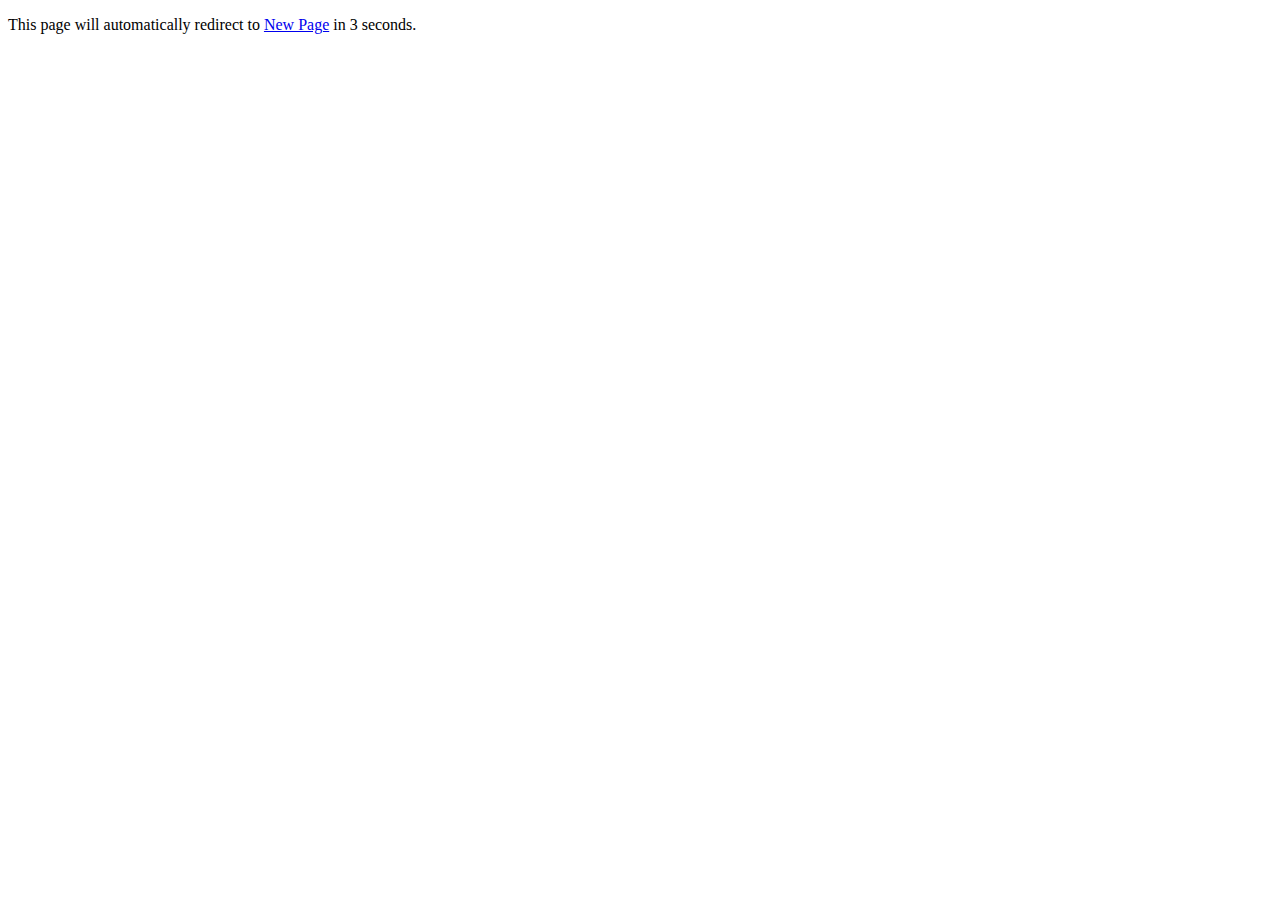
<file: index.html>
<!DOCTYPE html>
<html lang="en">
<head>
<meta charset="UTF-8">
<meta http-equiv="refresh" content="0; URL=index.php">
<title>Redirecting...</title>
</head>
<body>
<p>This page will automatically redirect to <a href="https://www.example.com/new-page.html">New Page</a> in 3 seconds.</p>
</body>
</html>
</file>
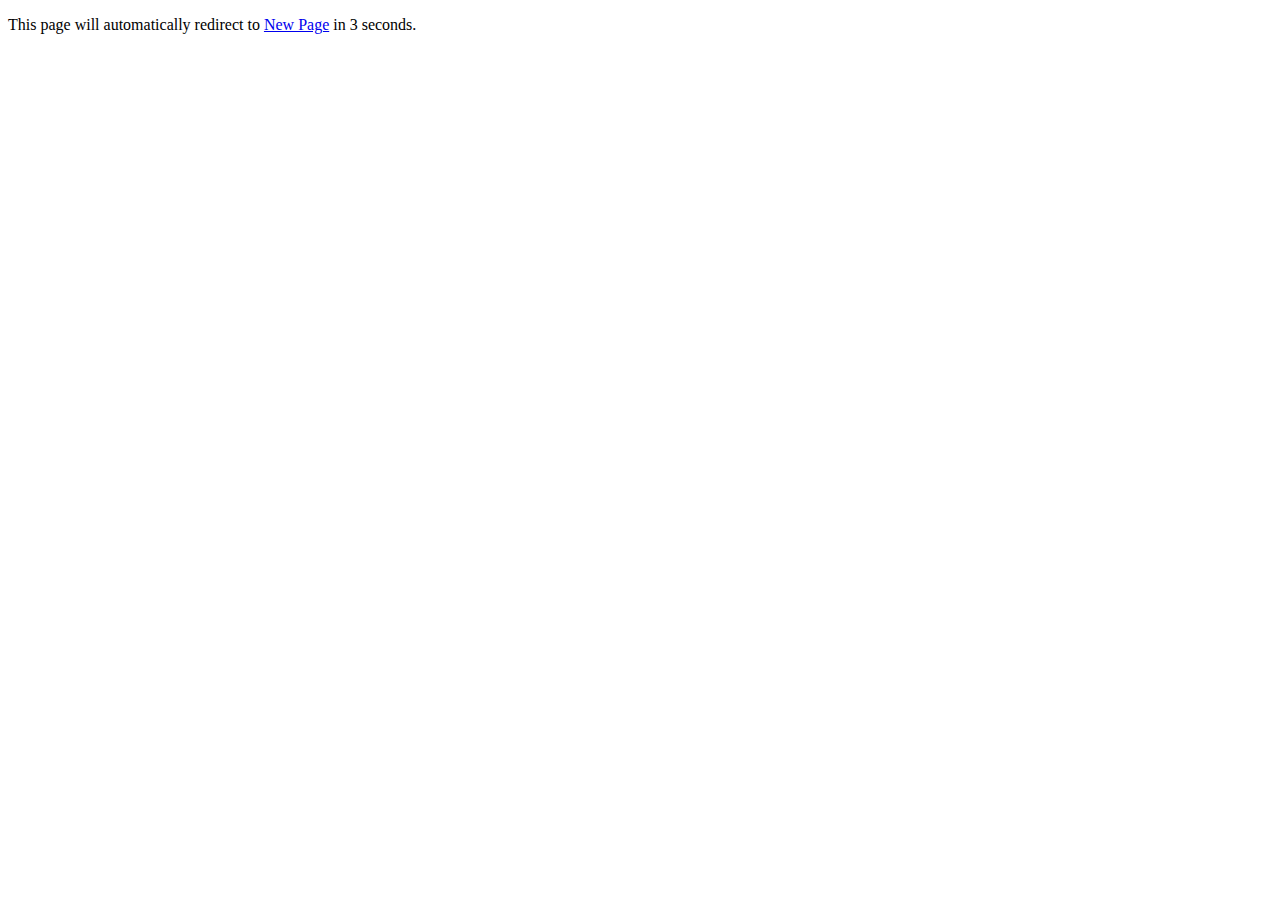
<file: shop.html>
<!DOCTYPE html>
<html lang="en">
<head>
<meta charset="UTF-8">
<meta http-equiv="refresh" content="0; URL=shop.php">
<title>Redirecting...</title>
</head>
<body>
<p>This page will automatically redirect to <a href="https://www.example.com/new-page.html">New Page</a> in 3 seconds.</p>
</body>
</html>
</file>
